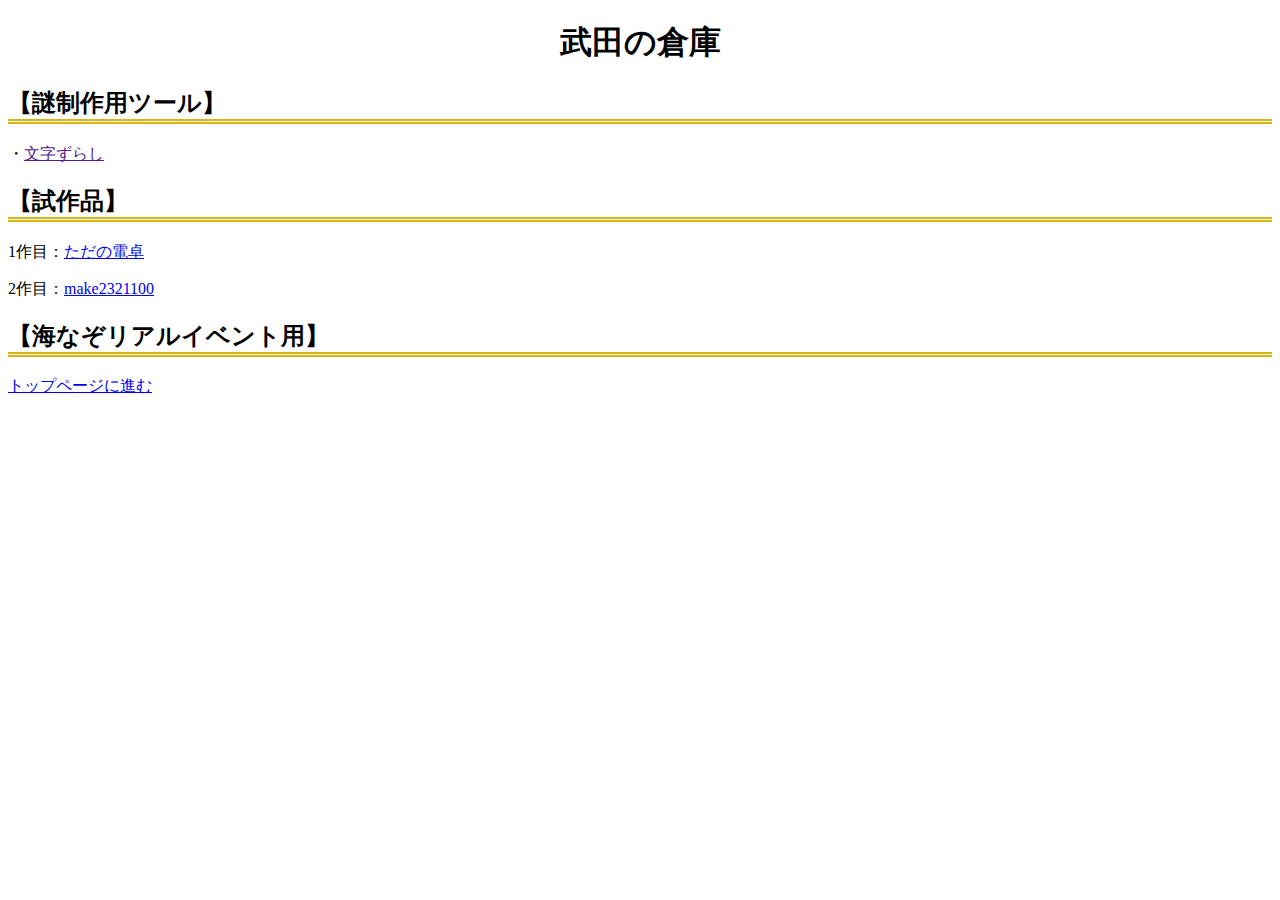
<file: index.html>
<!DOCTYPE html>
<html lang = ja>
    <head>
        <meta charest = "utf-8">
        <link rel="stylesheet" href ="main.css">
        <script type="javascript" href="main.css"></script>
        <title>武田の倉庫</title>
        <!-- User Heat Tag -->
<script type="text/javascript">
(function(add, cla){window['UserHeatTag']=cla;window[cla]=window[cla]||function(){(window[cla].q=window[cla].q||[]).push(arguments)},window[cla].l=1*new Date();var ul=document.createElement('script');var tag = document.getElementsByTagName('script')[0];ul.async=1;ul.src=add;tag.parentNode.insertBefore(ul,tag);})('//uh.nakanohito.jp/uhj2/uh.js', '_uhtracker');_uhtracker({id:'uh97ixWo4l'});
</script>
<!-- End User Heat Tag -->
    </head>
    <body>
        <h1><div align = center>武田の倉庫</div></h1>
        <h2>【謎制作用ツール】</h2>
        <p>・<a href="">文字ずらし</a></p>
        <h2>【試作品】</h2>
        <p>1作目：<a href = "https://tkdsz.github.io/calculation">ただの電卓</a></p>
        <p>2作目：<a href = https://tkdsz.github.io/make2321100>make2321100</a></p>
        <h2>【海なぞリアルイベント用】</h2>
        <p><a href = "https://tkdsz.github.io/uminazo.proto/">トップページに進む</a></p>
    </body>
</html>
</file>
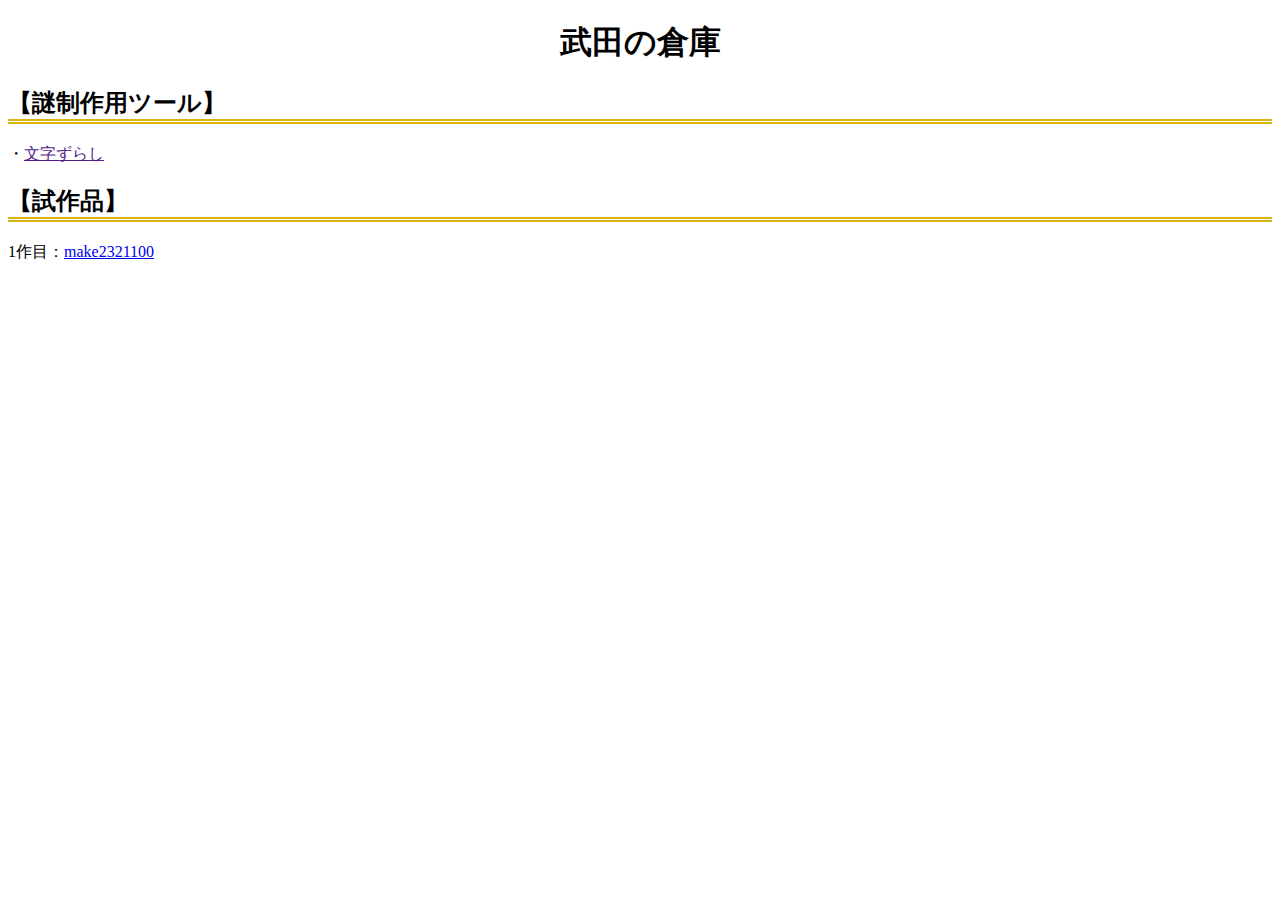
<file: main.html>
<!DOCTYPE html>
<html lang = ja>
    <head>
        <meta charest = "utf-8">
        <link rel="stylesheet" href ="main.css">
        <script type="javascript" href="main.css"></script>
        <title>武田の倉庫</title>
    </head>
    <body>
        <h1><div align = center>武田の倉庫</div></h1>
        <h2>【謎制作用ツール】</h2>
        <p>・<a href="">文字ずらし</a></p>
        <h2>【試作品】</h2>
        <p>1作目：<a href = https://tkdsz.github.io/make2321100>make2321100</a></p>
    </body>
</html>
</file>
<file: main.css>
h2 {
    border-bottom: double 5px rgb(218, 181, 18);
  }
</file>
